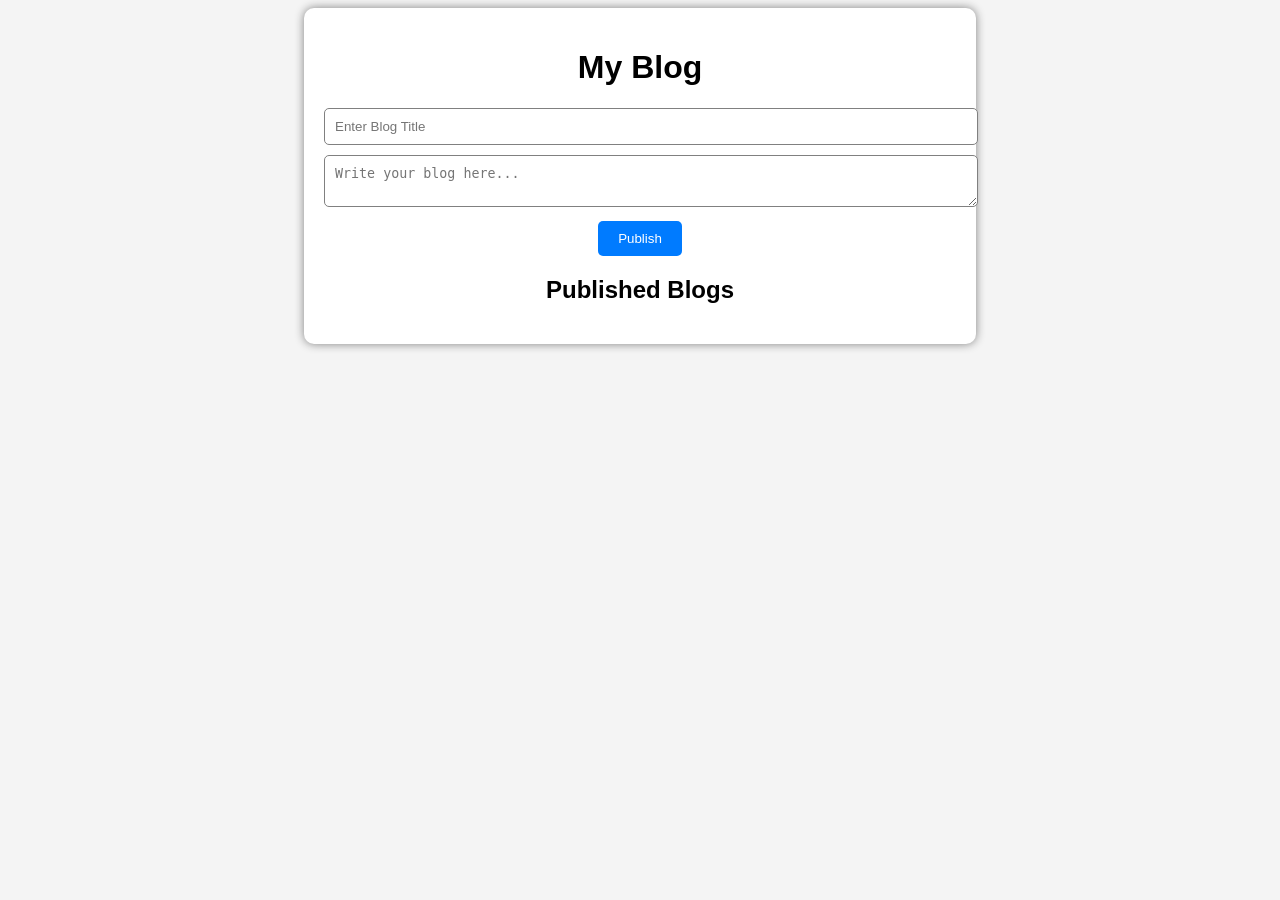
<file: index.html>
<!DOCTYPE html>
<html lang="en">
<head>
    <meta charset="UTF-8">
    <meta name="viewport" content="width=device-width, initial-scale=1.0">
    <title>Blogging Website</title>
    <link rel="stylesheet" href="styles.css">
</head>
<body>
    <div class="container">
        <h1>My Blog</h1>
        
        <!-- Blog Writing Section -->
        <div class="blog-input">
            <input type="text" id="post-title" placeholder="Enter Blog Title">
            <textarea id="post-content" placeholder="Write your blog here..."></textarea>
            <button onclick="publishBlog()">Publish</button>
        </div>

        <!-- Published Blogs Section -->
        <h2>Published Blogs</h2>
        <div id="blog-posts"></div>
    </div>

    <script src="script.js"></script>
</body>
</html>
</file>
<file: styles.css>
body {
    font-family: Arial, sans-serif;
    background-color: #f4f4f4;
    text-align: center;
}

.container {
    width: 50%;
    margin: auto;
    background: white;
    padding: 20px;
    border-radius: 10px;
    box-shadow: 0px 0px 10px gray;
}

.blog-input {
    margin-bottom: 20px;
}

input, textarea {
    width: 100%;
    margin-bottom: 10px;
    padding: 10px;
    border: 1px solid gray;
    border-radius: 5px;
}

button {
    background: #007bff;
    color: white;
    border: none;
    padding: 10px 20px;
    cursor: pointer;
    border-radius: 5px;
}

button:hover {
    background: #0056b3;
}

#blog-posts {
    text-align: left;
    margin-top: 20px;
}

.post {
    border-bottom: 1px solid gray;
    padding: 10px 0;
}
</file>
